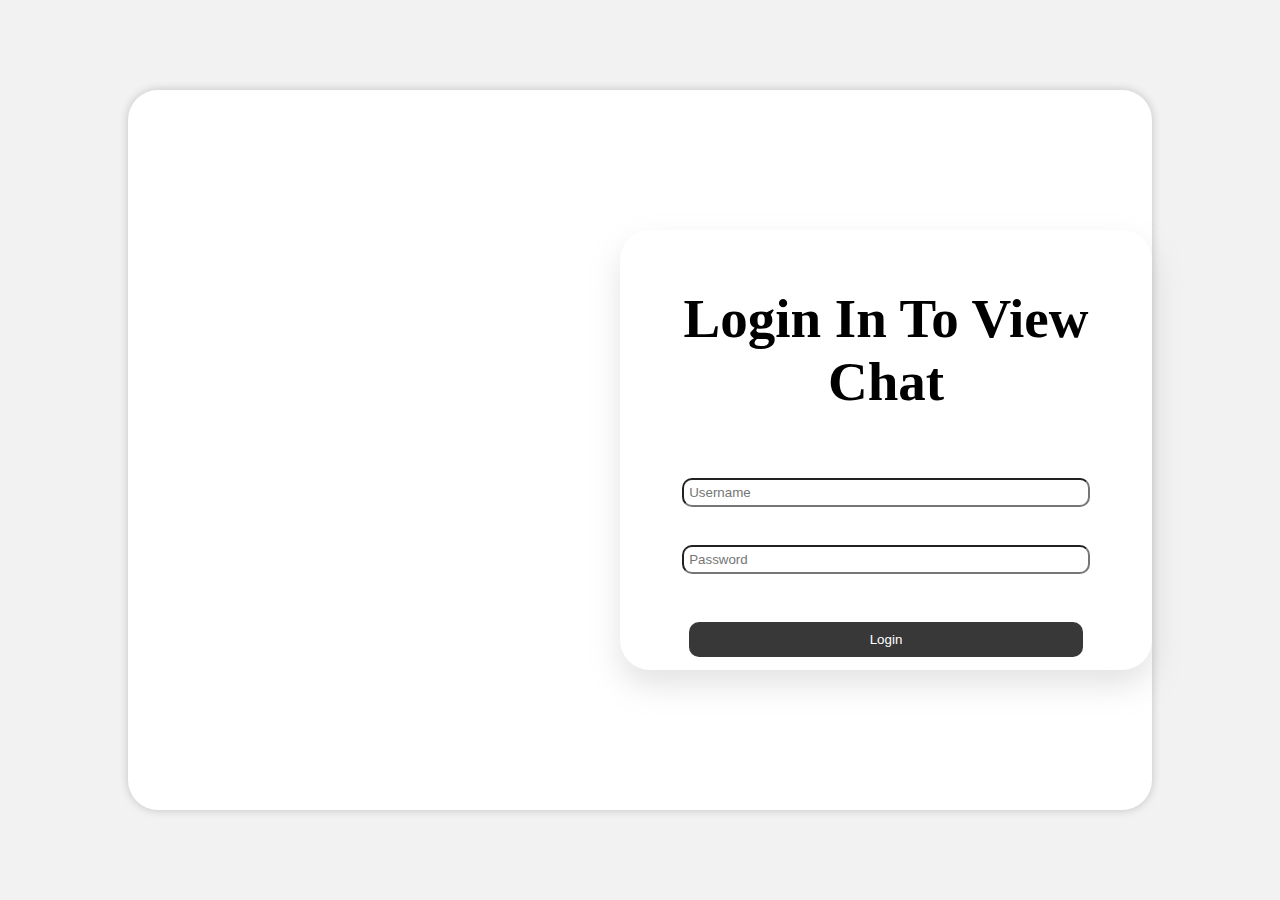
<file: index.html>
<!DOCTYPE html>
<html>
<head>
  <title>Login Redirect</title>
  <style>
    body {
      background-color: #f2f2f2;
      font-family: Arial, sans-serif;
      text-align: center;
    }
    
    h1 {
      color: #333;
      text-shadow: 2px 2px 4px rgba(0, 0, 0, 0.3);
      font-size: 36px;
      margin-top: 150px;
    }
  </style>
</head>
<body>
  <h1>Redirecting You, Please Wait.</h1>

  <script>
    // Check if the user is already logged in
    var loggedIn = getCookie('loggedIn');

    if (!loggedIn) {
      // User is not logged in, redirect back to the other website's login page
      window.location.href = 'https://zandenkoh.github.io/ShaZan-Chats/login.html';
    } else {
      // User is logged in, redirect to the intended destination
      window.location.href = 'https://zandenkoh.github.io/ShaZan-Chats/Chats.html';
    }

    // Function to get a cookie value
    function getCookie(name) {
      var nameEQ = name + '=';
      var ca = document.cookie.split(';');
      for (var i = 0; i < ca.length; i++) {
        var c = ca[i];
        while (c.charAt(0) == ' ') c = c.substring(1, c.length);
        if (c.indexOf(nameEQ) == 0) return c.substring(nameEQ.length, c.length);
      }
      return null;
    }
  </script>
</body>
</html>
</file>
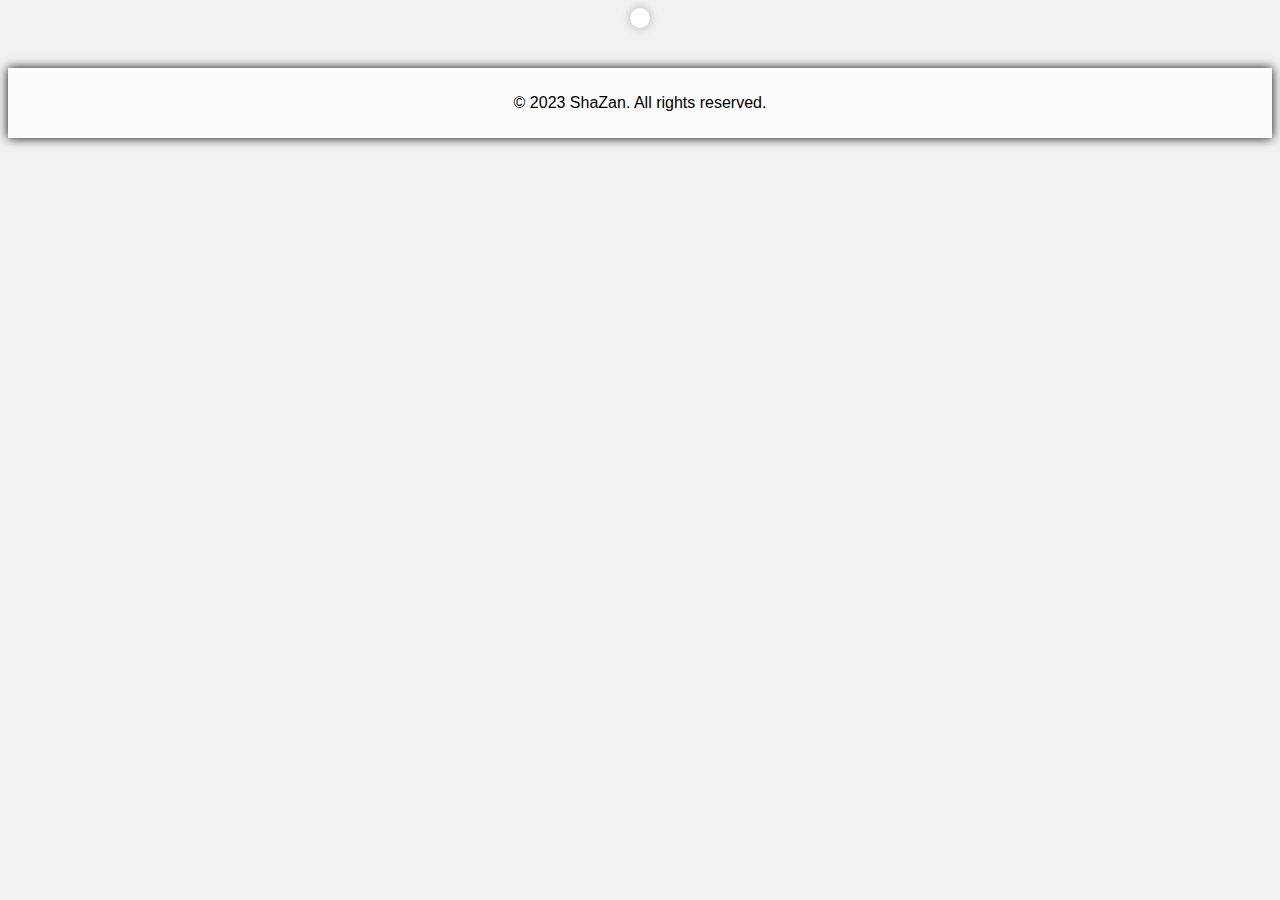
<file: Chats.html>
<!DOCTYPE html>
<head>
    
    
    <script src="//code.tidio.co/shdrlfokdt7wbrve4trxz4vvfkpsfiim.js" async></script>
    
    <meta name="viewport" content="width=device-width, initial-scale=1" />
    <title>Chats</title>
    
   
    <style>
        
    h1 {
      text-align: center;
    }
    
    body {
  background-color: #000000; /* Set the background color to black */
  color: #ffffff; /* Set the text color to white */
}
    

footer {
      background-color: transparent; /* Set your desired color */
      color: #ffffff; /* Set the text color */
      padding: 10px;
      text-align: center;
    }

    
    
    h1 {
      font-size: 50px;
      font-family: Arial, sans-serif;
      color: transparent;
      position: relative;
      bottom: 20%;
      text-emphasis-color: #000000;
      -webkit-text-fill-color: black;
      
      
     
    }

  </style>
</head>
<body>

</body>
</html>




    </style>
</head>



<!DOCTYPE html>
<html>
<head>
  <title>Responsive Chat Website</title>
  <style>
    /* Default styles for the chat container */
    .chat-container {
      width: 100%; /* Set the initial width to 100% */
      max-width: 800px; /* Set a maximum width for larger screens */
      margin: 0 auto; /* Center the chat container horizontally */
    }

    /* Styles for smaller screens */
    @media screen and (max-width: 480px) {
      .chat-container {
        max-width: 90%; /* Adjust the maximum width for smaller screens */
      }
    }
  </style>
</head>
<body>
  <div class="chat-container">
    <!-- Embedded chat website code here -->
    <!-- Replace this comment with your chat embed code -->
  </div>
</body>
</html>




<!DOCTYPE html>
<html>
<head>
  <title>Chat</title>
  <style>
    body {
      background-color: #f2f2f2;
      font-family: Arial, sans-serif;
      text-align: center;
      background-image: url(https://media.istockphoto.com/id/1125908844/vector/vector-set-of-design-templates-and-elements-for-social-media-in-trendy-linear-style-seamless.jpg?s=612x612&w=0&k=20&c=yLQoNEO8B1bvVxpodT3CG-fXRzspaZDy1QYqtLxhA8k=);
      
    }

    footer {
      -webkit-text-fill-color: #000000;
      box-shadow: 0 0 10px rgba(8, 8, 8, 3);
      background-color: #fcfcfc;
      position: sticky;
    }
    
    .embedded-link {
      display: inline-block;
      padding: 10px;
      background-color: #ffffff;
      box-shadow: 0 0 10px rgba(0, 0, 0, 0.3);
      border-radius: 30px;
      transition: all 0.5s ease;
    }

    .embedded-link:hover {
      box-shadow: 0 15px 30px rgba(0, 0, 0, 3);
    }
  </style>
</head>
<body>
  

  <div class="embedded-link">
    <script src="https://minnit.chat/js/embed.js" defer></script><minnit-chat data-chatname="https://organizations.minnit.chat/600580604865960/ShaZan?embed&nickname=" data-style="width:1200px;height:600px;"></minnit-chat>
  </div>
  <br>
  <br>
</body>
</html>

<br>
<footer>
    <p>&copy; 2023 ShaZan. All rights reserved.</p>
  </footer>
  
  
  </body>
  </html>
</file>
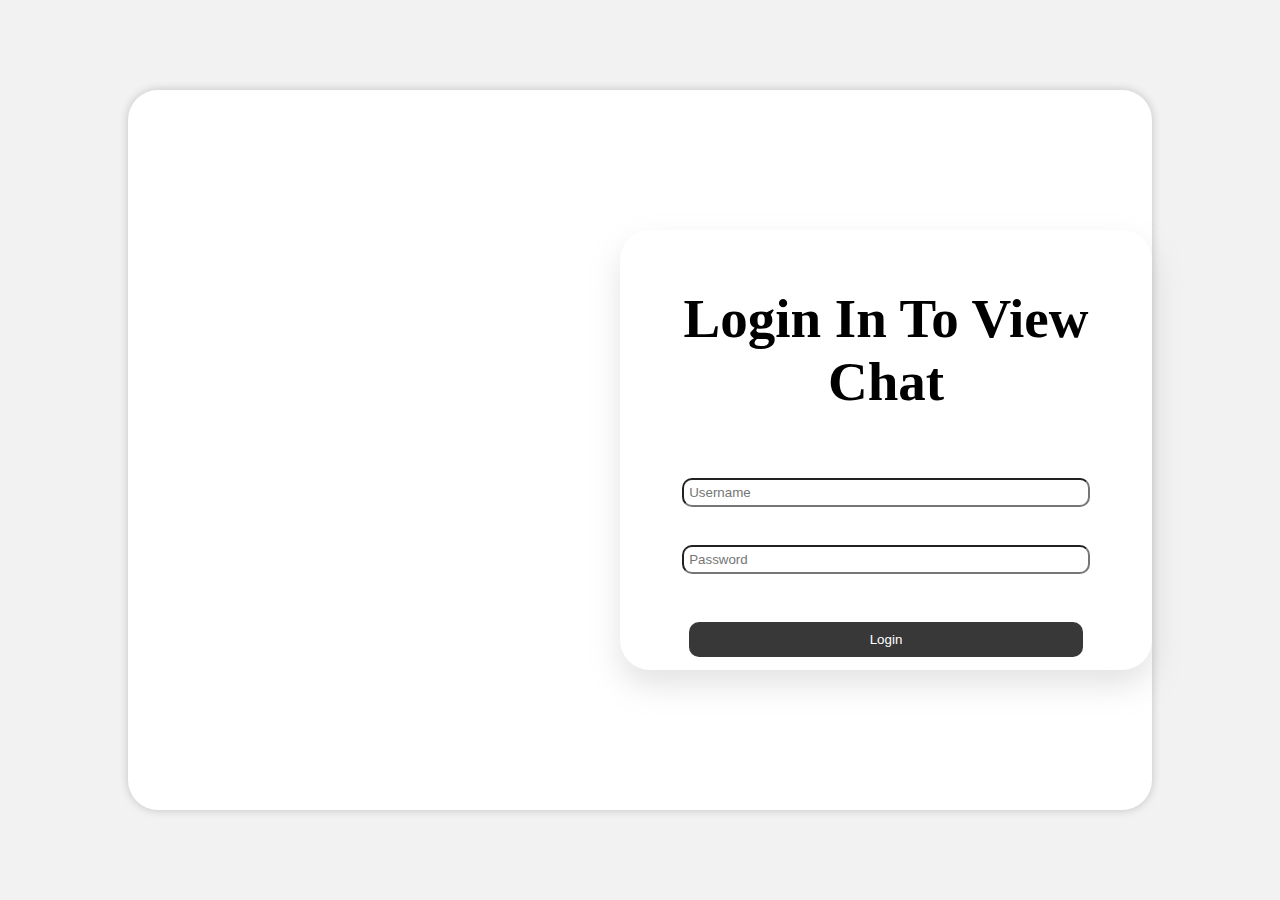
<file: login.html>
<!DOCTYPE html>
<html>
  
<head>
  <style>
   
    
    body {
      margin: 0;
      padding: 0;
      display: flex;
      align-items: center;
      justify-content: center;
      height: 100vh;
      background-color: #f2f2f2;
      border-radius: 30px;
    }

    .container {
      display: flex;
      justify-content: center;
      align-items: center;
      width: 80%;
      height: 80%;
      background-color: #fff;
      box-shadow: 0 0 10px rgba(0, 0, 0, 0.2);
      background-image: url(https://media.istockphoto.com/id/1295949600/vector/seamless-hand-drawn-social-media-elements-pattern-doodle-vector-icons.jpg?s=612x612&w=0&k=20&c=aVclrADqhkn0kAHhgnB1b5QUUCwvFkq3OtUoVycDTEM=);
      border-radius: 30px;
    }

    .image-container {
      flex: 1;
      height: 100%;
      background-image: url('https://deadsimplechat.com/images/deadsimpleGroup-chat1.png');
      background-size: cover;
      background-position: center;
    }

    .form-container {
      flex: 1;
      padding: 20px;
      text-align: center;
      background-color: rgb(255, 255, 255);
      box-shadow: #4CAF50;
      box-shadow: #434343;
      box-shadow: 0 15px 30px rgba(162, 162, 162, 0.3);
      transition: all 0.5s ease;
      height: 400px;
      border-radius: 30px;
      
    }

    .form-container:hover {
      box-shadow: 0 15px 30px rgba(0, 0, 0, 0.6);
    }

    .form-container h1 {
      text-align: center;
      
    }
      
    

    .form-container input[type="text"],
    .form-container input[type="password"] {
      display: block;
      margin: 10px auto;
      padding: 5px;
      width: 80%;
      border-radius: 10px;
    }

    .form-container button {
      display: block;
      margin: 20px auto;
      padding: 10px;
      width: 80%;
      background-color: #383838;
      color: #fff;
      border: none;
      border-radius: 4px;
      cursor: pointer;
      border-radius: 10px;
    }

    h1 {
        font-size: 55px;
    color: #000000;
    
    }





   
    







    .tear-design {
  position: relative;
}

.tear-design::before,
.tear-design::after {
  content: '';
  position: absolute;
  top: 50%;
  width: 100px;
  height: 100px;
  background-color: white;
  transform: translate(-50%, -50%);
  z-index: 1;
}

.tear-design::before {
  left: 50%;
  border-left: 2px solid black;
  border-bottom: 2px solid black;
}

.tear-design::after {
  right: 50%;
  border-right: 2px solid black;
  border-bottom: 2px solid black;
}

  </style>
</head>

<body>
  <div class="container">
    <div class="image-container"></div>
    <div class="form-container">
        <h1>Login In To View Chat</h1>
        <br>
      <input type="text" id="username" placeholder="Username" required>
      <br>
      <input type="password" id="password" placeholder="Password" required>
      <br>
      <button onclick="checkLogin()">Login</button>
    </div>
  </div>

  <script>
    function checkLogin() {
      var username = document.getElementById('username').value;
      var password = document.getElementById('password').value;

      // Add your password validation logic here
      if (password === '98313471') {
        // Redirect to your other website
        window.location.href = 'https://zandenkoh.github.io/ShaZan-Chats/';
      }
    }

    // Set a cookie to indicate that the user has logged in successfully
document.cookie = "loggedIn=true; path=/";

  </script>
</body>

</html>
</file>
